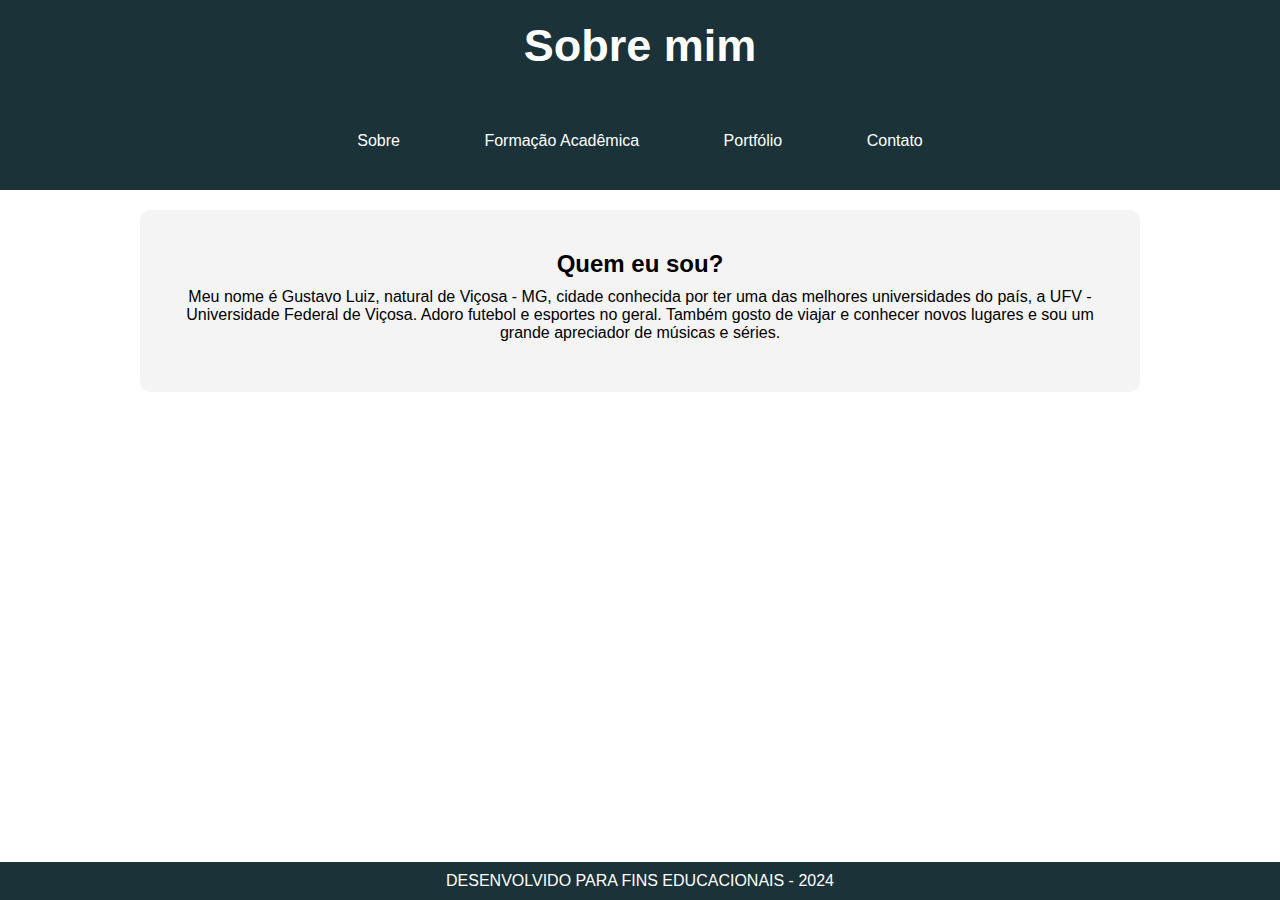
<file: index.html>
<!DOCTYPE html>
<html lang="pt-br">
<head>
    <meta charset="UTF-8">
    <meta name="viewport" content="width=device-width, initial-scale=1.0">
    <!-- Título da página -->
    <title>Sobre</title>
    <link rel="stylesheet" href="css/style.css">
</head>
<body>
    <!-- Menu de navegação -->
    <header>
        <h1>Sobre mim</h1>
    </header>
    <nav>
        <ul>
            <li><a href="index.html">Sobre</a></li>
            <li><a href="formacao.html">Formação Acadêmica</a></li>
            <li><a href="portfolio.html">Portfólio</a></li>
            <li><a href="contato.html">Contato</a></li>
        </ul>
    </nav>

    <!-- Corpo da página -->
    <main>
        <h2>Quem eu sou?</h2>
        <p>Meu nome é Gustavo Luiz, natural de Viçosa - MG, cidade conhecida por ter uma das melhores universidades do país, a UFV - Universidade Federal de Viçosa. Adoro futebol e esportes no geral. Também gosto de viajar e conhecer novos lugares e sou um grande apreciador de músicas e séries.</p>
    </main>

    <!-- Rodapé da página -->
    <footer>
        <p>DESENVOLVIDO PARA FINS EDUCACIONAIS - 2024</p>
    </footer>
</body>
</html>
</file>
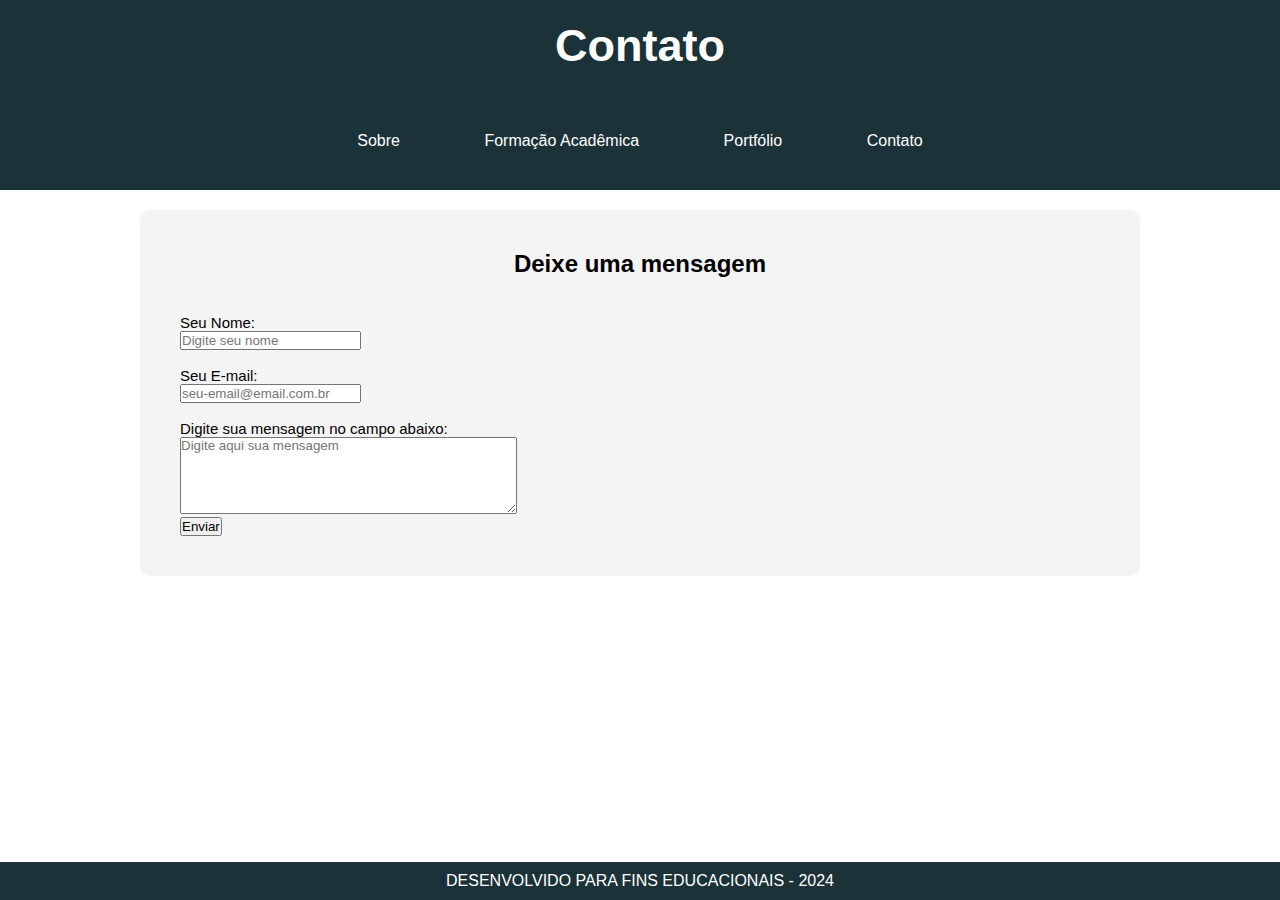
<file: contato.html>
<!DOCTYPE html>
<html lang="pt-br">
<head>
    <meta charset="UTF-8">
    <meta name="viewport" content="width=device-width, initial-scale=1.0">
    <!-- Título da página -->
    <title>Contato</title>
    <link rel="stylesheet" href="css/style.css">
</head>
<body>
    <!-- Menu de navegação -->
    <header>
        <h1>Contato</h1>
    </header>
    <nav>
        <ul>
            <li><a href="index.html">Sobre</a></li>
            <li><a href="formacao.html">Formação Acadêmica</a></li>
            <li><a href="portfolio.html">Portfólio</a></li>
            <li><a href="contato.html">Contato</a></li>
        </ul>
    </nav>

    <main>
        <h2>Deixe uma mensagem</h2>
        <br><br>
        <!-- Formulário para mensagens -->
        <form>
            <label for="nome">Seu Nome:</label>
            <br>
            <input type="text" placeholder="Digite seu nome" maxlength="50">
            <br><br>
            <label for="email">Seu E-mail:</label>
            <br>
            <input type="email" placeholder="seu-email@email.com.br" name="email">
            <br><br>
            <label for="mensagem" id="mensagem" name="mensagem">Digite sua mensagem no campo abaixo:</label>
            <br>
            <textarea name="opiniao" placeholder="Digite aqui sua mensagem" rows="5" cols="40"></textarea>
            <br>
            <input name="Submit" type="submit" id="Submit" value="Enviar">
        </form>
    </main>

    <!-- Rodapé da página -->
    <footer>
        <p>DESENVOLVIDO PARA FINS EDUCACIONAIS - 2024</p>
    </footer>
</body>
</html>
</file>
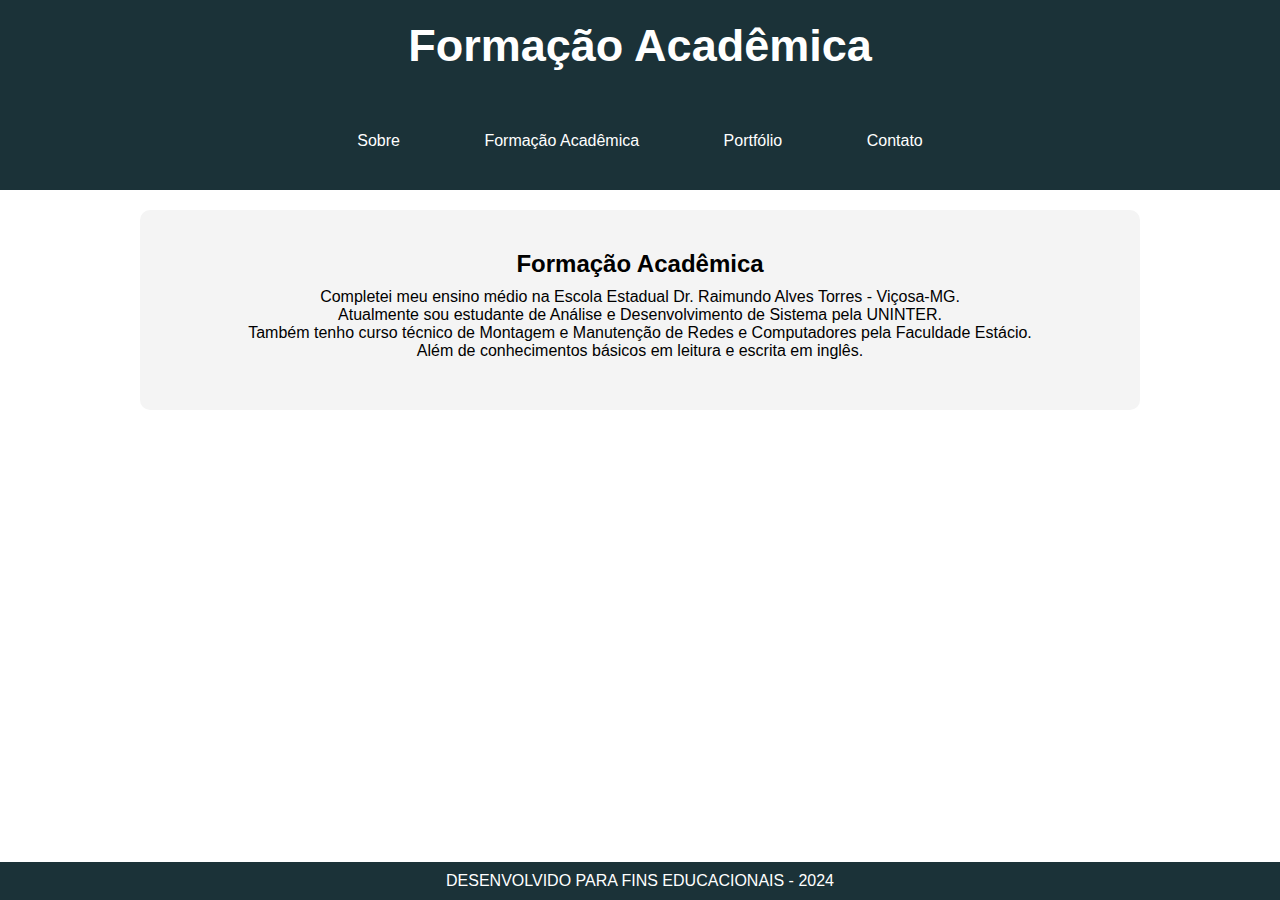
<file: formacao.html>
<!DOCTYPE html>
<html lang="pt-br">
<head>
    <meta charset="UTF-8">
    <meta name="viewport" content="width=device-width, initial-scale=1.0">
    <!-- Título da página -->
    <title>Formação Acadêmica</title>
    <link rel="stylesheet" href="css/style.css">
</head>
<body>
    <!-- Menu de navegação -->
    <header>
        <h1>Formação Acadêmica</h1>
    </header>
    <nav>
        <ul>
            <li><a href="index.html">Sobre</a></li>
            <li><a href="formacao.html">Formação Acadêmica</a></li>
            <li><a href="portfolio.html">Portfólio</a></li>
            <li><a href="contato.html">Contato</a></li>
        </ul>
    </nav>
    
    <!-- Corpo da página -->
    <main>
        <h2>Formação Acadêmica</h2>
        <p>Completei meu ensino médio na Escola Estadual Dr. Raimundo Alves Torres - Viçosa-MG.
        <br>
        Atualmente sou estudante de Análise e Desenvolvimento de Sistema pela UNINTER.
        <br>
        Também tenho curso técnico de Montagem e Manutenção de Redes e Computadores pela Faculdade Estácio.
        <br>
        Além de conhecimentos básicos em leitura e escrita em inglês.
        </p>
    </main>
    
    <!-- Rodapé da página -->
    <footer>
        <p>DESENVOLVIDO PARA FINS EDUCACIONAIS - 2024</p>
    </footer>
</body>
</html>
</file>
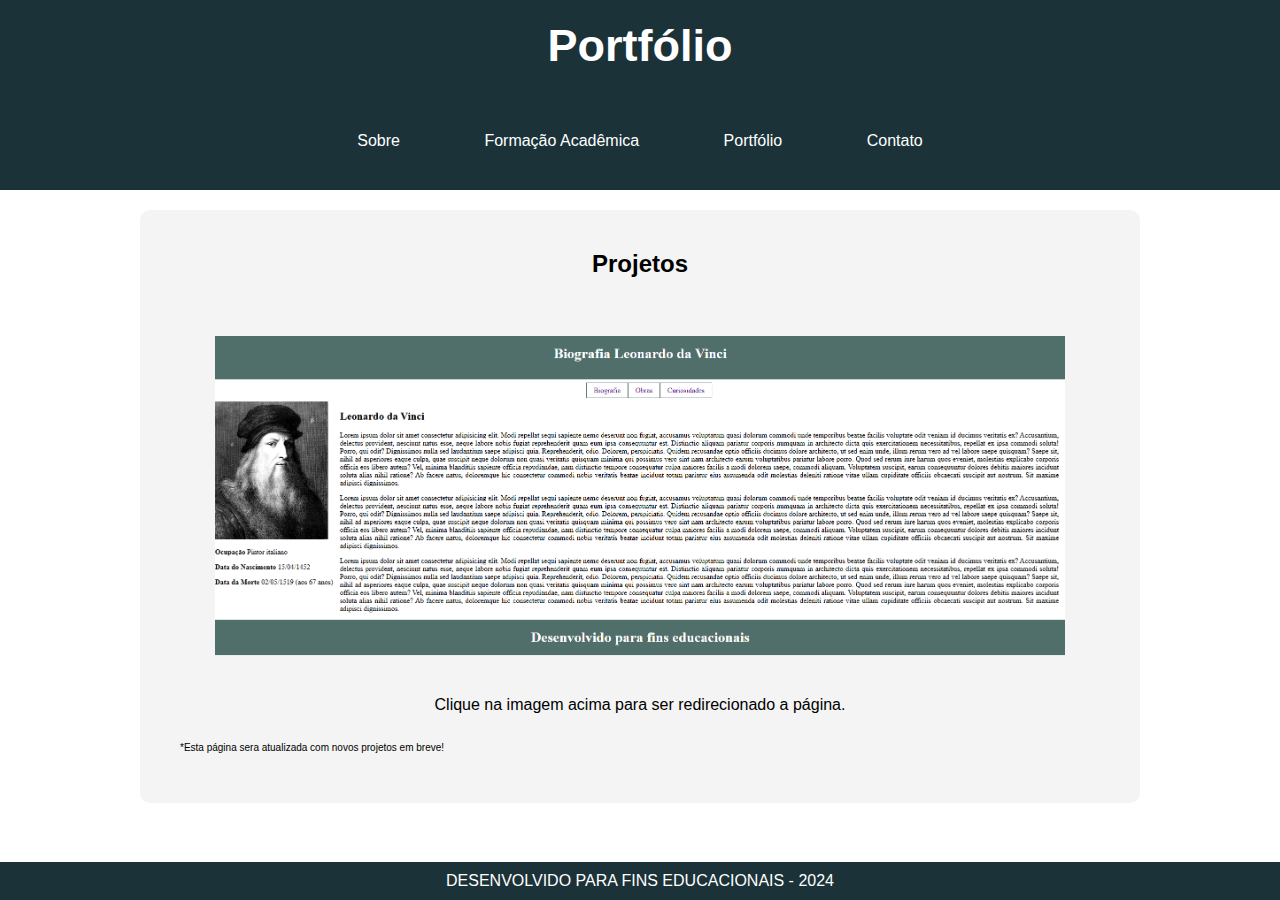
<file: portfolio.html>
<!DOCTYPE html>
<html lang="pt-br">
<head>
    <meta charset="UTF-8">
    <meta name="viewport" content="width=device-width, initial-scale=1.0">
    <!-- Título da página -->
    <title>Portfólio</title>
    <link rel="stylesheet" href="css/style.css">
</head>
<body>
    <!-- Menu de navegação -->
    <header>
        <h1>Portfólio</h1>
    </header>
    <nav>
        <ul>
            <li><a href="index.html">Sobre</a></li>
            <li><a href="formacao.html">Formação Acadêmica</a></li>
            <li><a href="portfolio.html">Portfólio</a></li>
            <li><a href="contato.html">Contato</a></li>
        </ul>
    </nav>
    <!-- Corpo da página -->
    <main>
        <h2>Projetos</h2>
        <br>
        <a href="https://gvls7.github.io/faculdade1/" target="_blank">
            <img
              src="img/curiosidadeDaVinci.png"
              width="850"
              height="400"
            />
          </a>
          <p id="linkimg">Clique na imagem acima para ser redirecionado a página.</p>
          <br>
          <p id="observacao">*Esta página sera atualizada com novos projetos em breve!</p>
    </main>

    <!-- Rodapé da página -->
    <footer>
        <p>DESENVOLVIDO PARA FINS EDUCACIONAIS - 2024</p>
    </footer>
</body>
</html>
</file>
<file: css/style.css>
/* Formatação genérica da página */
* {
    margin: 0 auto;
    padding: 0;
    box-sizing: border-box;
    font-family:Arial, Helvetica, sans-serif
}

/* Formatação de texto do header (Cabeçalho da página) e do menu */
header {
    text-align: center;
    background-color: #1b3238;
    color: white;
    padding: 20px 0;
}

header h1 {
    margin: 0;
    font-size: 45px;
}

/* Formatação da lista e dos elementos da lista */
ul {
    list-style: none;
    padding: 0;
    background-color: #1b3238;
    text-align: center;
}

ul li {
    display: inline;
}

ul li a {
    color: white;
    text-decoration: none;
    padding: 40px;
    display: inline-block;
}

ul li a:hover {
    background-color: #577178;
}

/* Formatação do conteúdo principal da página */
main {
    padding: 40px;
    margin: 20px auto;
    max-width: 1000px;
    border-radius: 10px;
    background-color: #f4f4f4;
}

main h2 {
    text-align: center;
}

main a img{
    display: block;
    object-fit: contain;
}

main p {
    margin: 10px 0;
    text-align: center;
}

/* Formatação do rodapé da página */
footer {
    bottom: 0;
    right: 0;
    width: 100%;
    position: fixed;
    background-color: #1b3238;
    color: white;
    text-align: center;
    padding: 10px;
    box-sizing: border-box;
}

/* Formatação do formulário (Somente na página de contato) */
form{
    font-size: 15px;
}

/* Formatação por id dos textos da página de portfólio */
#linkimg{
    margin: 0;
}

#observacao{
    text-align: left;
    font-size: 10px;
}
</file>
